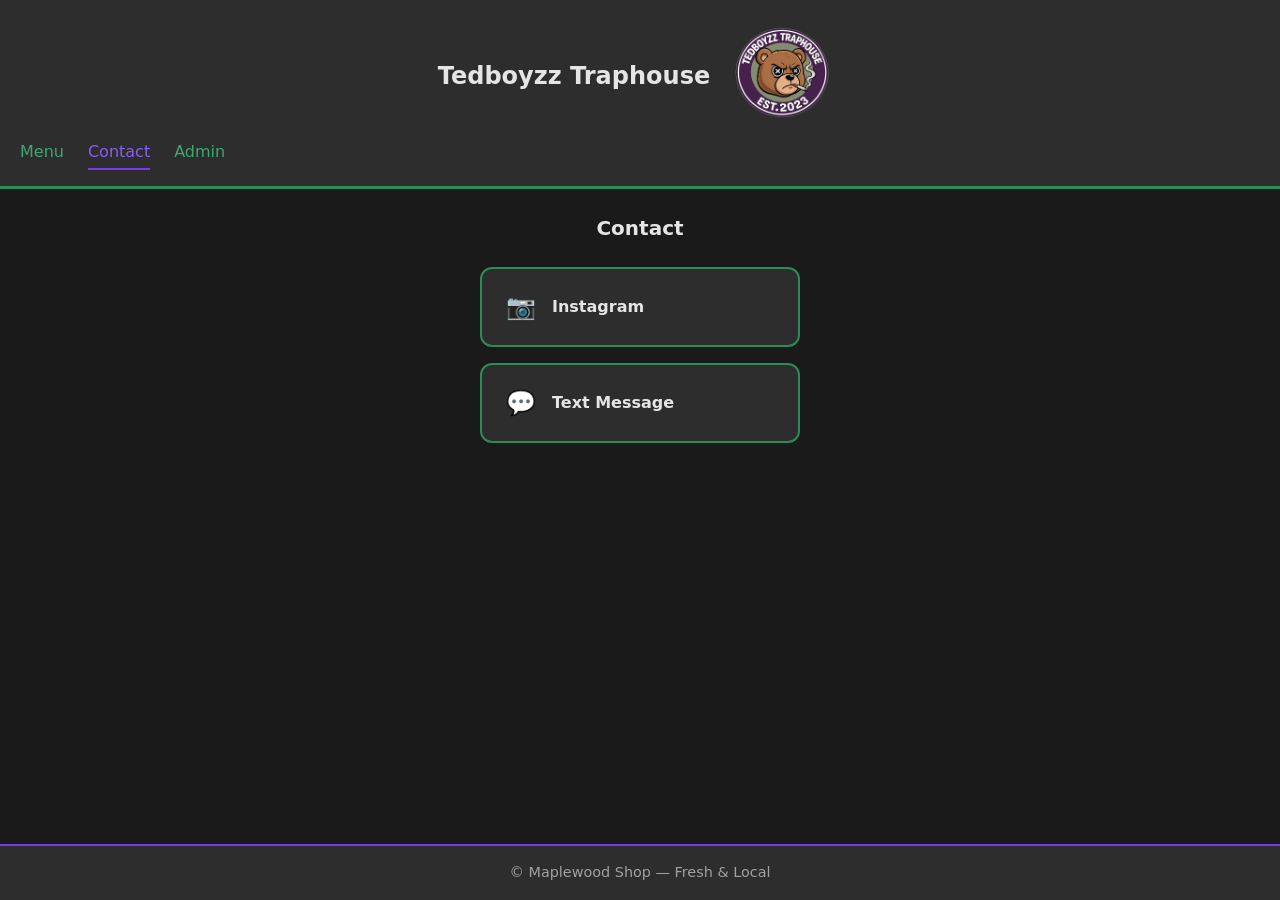
<file: contact.html>
<!DOCTYPE html>
<html lang="en">
<head>
  <meta charset="UTF-8">
  <meta name="viewport" content="width=device-width, initial-scale=1.0">
  <title>www.tedboyzz.net</title>
  <link rel="stylesheet" href="styles.css">
</head>
<body>
  <header class="header">
    <div class="header-container">
      <h1 class="header__title">Tedboyzz Traphouse</h1>
      <img src="img/logo123.png" alt="Tedboyzz Ent Icon" class="center-icon">
    </div>
    <nav class="header__nav">
      <a href="index.html" class="header__link">Menu</a>
      <a href="contact.html" class="header__link header__link--active">Contact</a>
      <a href="admin.html" class="header__link">Admin</a>
    </nav>
  </header>

  <main class="main main--contact">
    <h2 class="page-title">Contact</h2>
    <section class="contact-links">
      <a href="https://www.instagram.com/estvonn2x/" target="_blank" rel="noopener noreferrer" class="contact-link contact-link--instagram">
        <span class="contact-link__icon" aria-hidden="true">📷</span>
        <span class="contact-link__text">Instagram</span>
      </a>
      <a href="sms:+4452214189" class="contact-link contact-link--sms">
        <span class="contact-link__icon" aria-hidden="true">💬</span>
        <span class="contact-link__text">Text Message</span>
      </a>
    </section>
  </main>

  <footer class="footer">
    <p class="footer__text">© Maplewood Shop — Fresh & Local</p>
  </footer>
</body>
</html>
</file>
<file: styles.css>
/* Theme: 70% black, 20% green, 10% purple */
:root {
  --black: #1a1a1a;
  --black-light: #2d2d2d;
  --black-lighter: #404040;
  --green: #2d8b57;
  --green-light: #3ba870;
  --green-dark: #1e6b3d;
  --purple: #7c3aed;
  --purple-light: #8b5cf6;
  --text-light: #e5e5e5;
  --text-muted: #a0a0a0;
}

*,
*::before,
*::after {
  box-sizing: border-box;
}

body {
  margin: 0;
  font-family: system-ui, -apple-system, "Segoe UI", Roboto, sans-serif;
  background-color: var(--black);
  color: var(--text-light);
  min-height: 100vh;
  display: flex;
  flex-direction: column;
  line-height: 1.5;
}

/* Header - Black with green accent */
.header {
  background-color: var(--black-light);
  padding: 1rem 1.25rem;
  border-bottom: 3px solid var(--green);
  position: sticky;
  top: 0;
  z-index: 100;
}
.header-container {
  display: flex;
  justify-content: center;
  align-items: center;
  gap: 0.75rem;
}

.center-icon {
  width: 120px; /* adjust size as needed */
  height: auto;
}


.header__title {
  margin: 0 0 0.75rem 0;
  font-size: 1.5rem;
  font-weight: 700;
  color: var(--text-light);
}

.header-container .header__title {
  margin: 0;
}

.header__nav {
  display: flex;
  gap: 1.5rem;
}

.main > .header__nav {
  padding-bottom: 1rem;
}

.header__link {
  color: var(--green-light);
  text-decoration: none;
  font-weight: 500;
  padding: 0.25rem 0;
  border-bottom: 2px solid transparent;
}

.header__link:hover,
.header__link--active {
  color: var(--purple-light);
  border-bottom-color: var(--purple);
}

/* Main content */
.main {
  flex: 1;
  padding: 1.5rem 1.25rem 2rem;
  max-width: 600px;
  margin: 0 auto;
  width: 100%;
}

.main--contact {
  display: flex;
  flex-direction: column;
  align-items: center;
}

.page-title {
  margin: 0 0 1.5rem 0;
  font-size: 1.25rem;
  color: var(--text-light);
}

/* Product grid - 2 rows */
.products {
  display: grid;
  grid-template-columns: 1fr 1fr;
  gap: 1rem;
}

.product-card {
  background-color: var(--black-light);
  border-radius: 12px;
  overflow: hidden;
  border: 1px solid var(--black-lighter);
  display: flex;
  flex-direction: column;
}

.product-card__image {
  width: 100%;
  aspect-ratio: 4/3;
  object-fit: cover;
  display: block;
}

.product-card__name {
  margin: 0.75rem 1rem 0;
  font-size: 0.95rem;
  font-weight: 600;
  color: var(--text-light);
}

.product-card__price {
  margin: 0.25rem 1rem 0;
  font-size: 1rem;
  font-weight: 700;
  color: var(--green-light);
}

.product-card__description {
  margin: 0.5rem 1rem 1rem;
  font-size: 0.8rem;
  color: var(--text-muted);
  flex: 1;
}

/* Contact links */
.contact-links {
  display: flex;
  flex-direction: column;
  gap: 1rem;
  width: 100%;
  max-width: 320px;
}

.contact-link {
  display: flex;
  align-items: center;
  gap: 1rem;
  padding: 1.25rem 1.5rem;
  background-color: var(--black-light);
  border: 2px solid var(--green);
  border-radius: 12px;
  color: var(--text-light);
  text-decoration: none;
  font-weight: 600;
  transition: background-color 0.2s, border-color 0.2s, transform 0.15s;
}

.contact-link:hover {
  background-color: var(--black-lighter);
  border-color: var(--purple);
  transform: translateY(-2px);
}

.contact-link__icon {
  font-size: 1.5rem;
}

.contact-link--instagram:hover {
  border-color: var(--purple);
}

/* .contact-note was defined but never used in any HTML; removed during cleanup */

/* Footer - Purple accent */
.footer {
  background-color: var(--black-light);
  padding: 1rem 1.25rem;
  border-top: 2px solid var(--purple);
  text-align: center;
  margin-top: auto;
}

.footer__text {
  margin: 0;
  font-size: 0.9rem;
  color: var(--text-muted);
}

/* Mobile-first: adjust for very small screens */
@media (max-width: 360px) {
  .products {
    grid-template-columns: 1fr;
  }
}


.admin-input {
  width: 100%;
  margin-bottom: .75rem;
  padding: .6rem;
  background: var(--black-lighter);
  border: 1px solid var(--green);
  border-radius: 8px;
  color: var(--text-light);
}

.admin-input::placeholder {
  color: var(--text-muted);
}

.admin-btn {
  width: 100%;
  padding: .7rem;
  background: var(--green);
  border: none;
  border-radius: 10px;
  color: black;
  font-weight: 700;
  cursor: pointer;
}

.admin-btn:hover {
  background: var(--purple-light);
}
</file>
